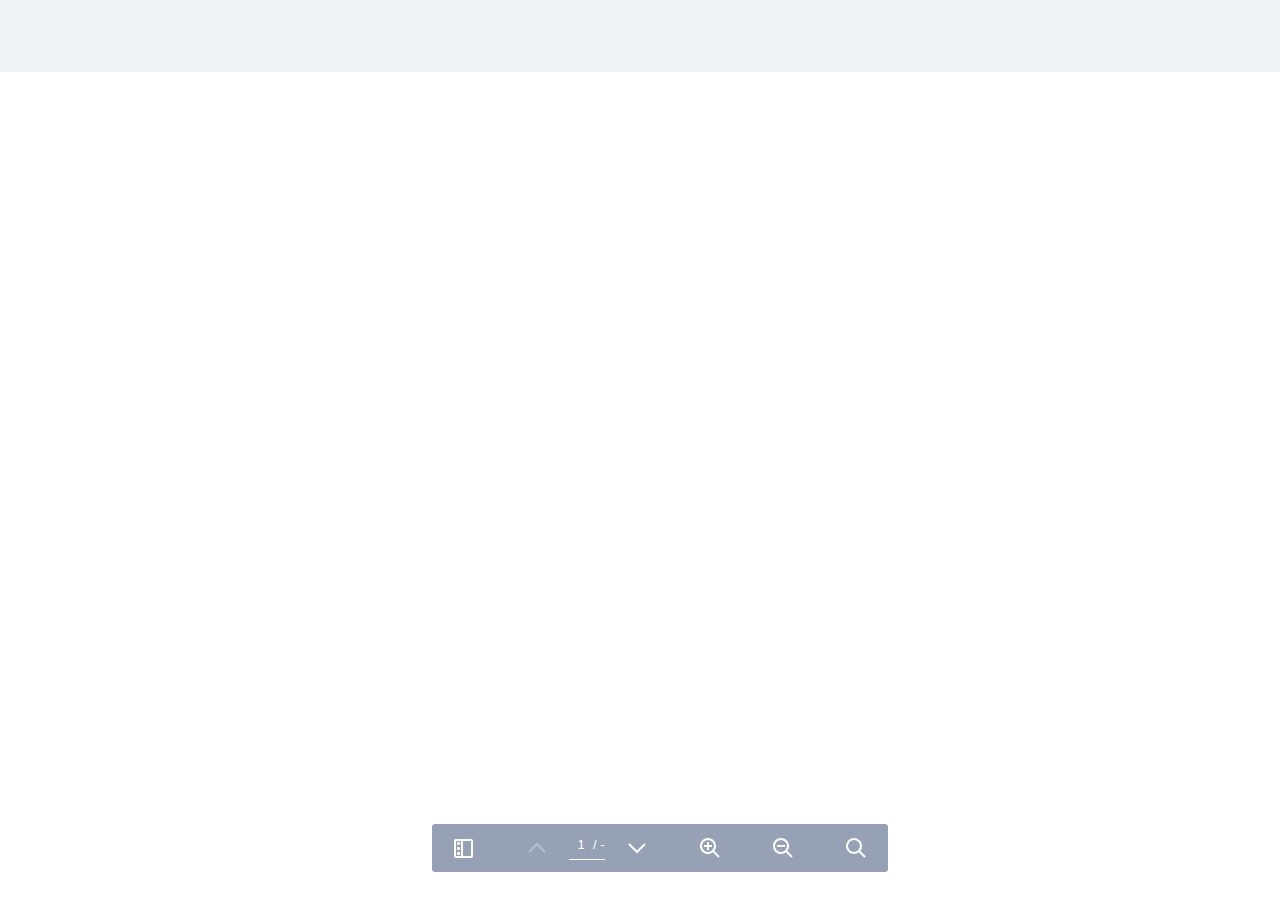
<file: react-fancy-pdf/index.html>
<!doctype html><html lang="en"><head><meta charset="utf-8"><meta name="viewport" content="width=device-width,initial-scale=1,shrink-to-fit=no"><meta http-equiv="x-ua-compatible" content="ie=edge"><title>react-fancy-pdf 1.0.0 Demo</title><link href="demo.fe141958.css" rel="stylesheet"></head><body><div id="demo"></div><script>!function(e){function r(r){for(var n,a,i=r[0],c=r[1],l=r[2],p=0,s=[];p<i.length;p++)a=i[p],Object.prototype.hasOwnProperty.call(o,a)&&o[a]&&s.push(o[a][0]),o[a]=0;for(n in c)Object.prototype.hasOwnProperty.call(c,n)&&(e[n]=c[n]);for(f&&f(r);s.length;)s.shift()();return u.push.apply(u,l||[]),t()}function t(){for(var e,r=0;r<u.length;r++){for(var t=u[r],n=!0,i=1;i<t.length;i++){var c=t[i];0!==o[c]&&(n=!1)}n&&(u.splice(r--,1),e=a(a.s=t[0]))}return e}var n={},o={1:0},u=[];function a(r){if(n[r])return n[r].exports;var t=n[r]={i:r,l:!1,exports:{}};return e[r].call(t.exports,t,t.exports,a),t.l=!0,t.exports}a.e=function(e){var r=[],t=o[e];if(0!==t)if(t)r.push(t[2]);else{var n=new Promise((function(r,n){t=o[e]=[r,n]}));r.push(t[2]=n);var u,i=document.createElement("script");i.charset="utf-8",i.timeout=120,a.nc&&i.setAttribute("nonce",a.nc),i.src=function(e){return a.p+""+({}[e]||e)+"."+{2:"af9fd875"}[e]+".js"}(e);var c=new Error;u=function(r){i.onerror=i.onload=null,clearTimeout(l);var t=o[e];if(0!==t){if(t){var n=r&&("load"===r.type?"missing":r.type),u=r&&r.target&&r.target.src;c.message="Loading chunk "+e+" failed.\n("+n+": "+u+")",c.name="ChunkLoadError",c.type=n,c.request=u,t[1](c)}o[e]=void 0}};var l=setTimeout((function(){u({type:"timeout",target:i})}),12e4);i.onerror=i.onload=u,document.head.appendChild(i)}return Promise.all(r)},a.m=e,a.c=n,a.d=function(e,r,t){a.o(e,r)||Object.defineProperty(e,r,{enumerable:!0,get:t})},a.r=function(e){"undefined"!=typeof Symbol&&Symbol.toStringTag&&Object.defineProperty(e,Symbol.toStringTag,{value:"Module"}),Object.defineProperty(e,"__esModule",{value:!0})},a.t=function(e,r){if(1&r&&(e=a(e)),8&r)return e;if(4&r&&"object"==typeof e&&e&&e.__esModule)return e;var t=Object.create(null);if(a.r(t),Object.defineProperty(t,"default",{enumerable:!0,value:e}),2&r&&"string"!=typeof e)for(var n in e)a.d(t,n,function(r){return e[r]}.bind(null,n));return t},a.n=function(e){var r=e&&e.__esModule?function(){return e.default}:function(){return e};return a.d(r,"a",r),r},a.o=function(e,r){return Object.prototype.hasOwnProperty.call(e,r)},a.p="",a.oe=function(e){throw console.error(e),e};var i=window.webpackJsonp=window.webpackJsonp||[],c=i.push.bind(i);i.push=r,i=i.slice();for(var l=0;l<i.length;l++)r(i[l]);var f=c;t()}([]);</script><script src="demo.f62c9479.js"></script></body></html>
</file>
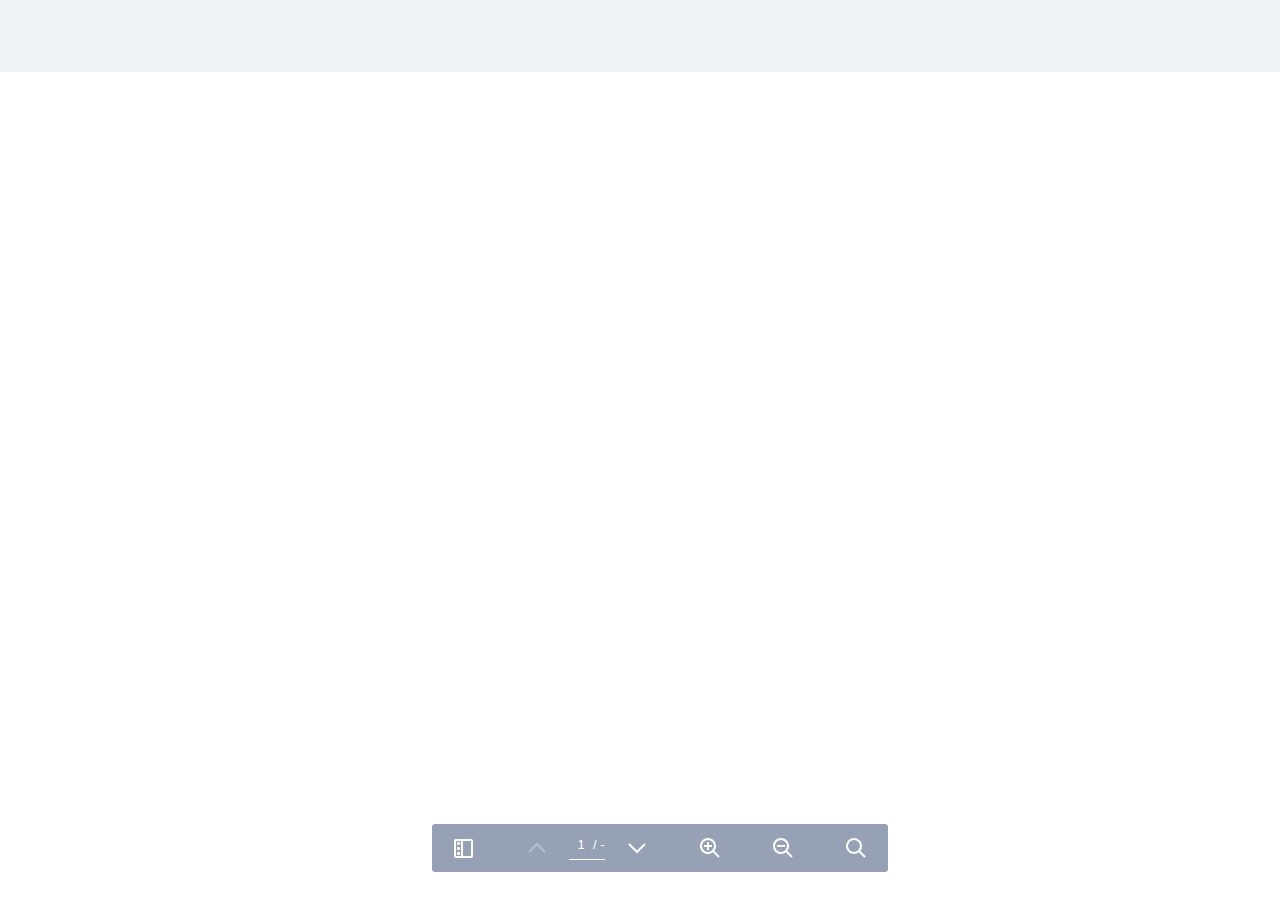
<file: react-pdf/index.html>
<!doctype html><html lang="en"><head><meta charset="utf-8"><meta name="viewport" content="width=device-width,initial-scale=1,shrink-to-fit=no"><meta http-equiv="x-ua-compatible" content="ie=edge"><title>@intelllex/react-pdf 1.0.14 Demo</title><link href="demo.3697247a.css" rel="stylesheet"></head><body><div id="demo"></div><script>!function(e){function r(r){for(var n,i,a=r[0],c=r[1],l=r[2],p=0,s=[];p<a.length;p++)i=a[p],Object.prototype.hasOwnProperty.call(o,i)&&o[i]&&s.push(o[i][0]),o[i]=0;for(n in c)Object.prototype.hasOwnProperty.call(c,n)&&(e[n]=c[n]);for(f&&f(r);s.length;)s.shift()();return u.push.apply(u,l||[]),t()}function t(){for(var e,r=0;r<u.length;r++){for(var t=u[r],n=!0,a=1;a<t.length;a++){var c=t[a];0!==o[c]&&(n=!1)}n&&(u.splice(r--,1),e=i(i.s=t[0]))}return e}var n={},o={1:0},u=[];function i(r){if(n[r])return n[r].exports;var t=n[r]={i:r,l:!1,exports:{}};return e[r].call(t.exports,t,t.exports,i),t.l=!0,t.exports}i.e=function(e){var r=[],t=o[e];if(0!==t)if(t)r.push(t[2]);else{var n=new Promise((function(r,n){t=o[e]=[r,n]}));r.push(t[2]=n);var u,a=document.createElement("script");a.charset="utf-8",a.timeout=120,i.nc&&a.setAttribute("nonce",i.nc),a.src=function(e){return i.p+""+({}[e]||e)+"."+{2:"384774c0"}[e]+".js"}(e);var c=new Error;u=function(r){a.onerror=a.onload=null,clearTimeout(l);var t=o[e];if(0!==t){if(t){var n=r&&("load"===r.type?"missing":r.type),u=r&&r.target&&r.target.src;c.message="Loading chunk "+e+" failed.\n("+n+": "+u+")",c.name="ChunkLoadError",c.type=n,c.request=u,t[1](c)}o[e]=void 0}};var l=setTimeout((function(){u({type:"timeout",target:a})}),12e4);a.onerror=a.onload=u,document.head.appendChild(a)}return Promise.all(r)},i.m=e,i.c=n,i.d=function(e,r,t){i.o(e,r)||Object.defineProperty(e,r,{enumerable:!0,get:t})},i.r=function(e){"undefined"!=typeof Symbol&&Symbol.toStringTag&&Object.defineProperty(e,Symbol.toStringTag,{value:"Module"}),Object.defineProperty(e,"__esModule",{value:!0})},i.t=function(e,r){if(1&r&&(e=i(e)),8&r)return e;if(4&r&&"object"==typeof e&&e&&e.__esModule)return e;var t=Object.create(null);if(i.r(t),Object.defineProperty(t,"default",{enumerable:!0,value:e}),2&r&&"string"!=typeof e)for(var n in e)i.d(t,n,function(r){return e[r]}.bind(null,n));return t},i.n=function(e){var r=e&&e.__esModule?function(){return e.default}:function(){return e};return i.d(r,"a",r),r},i.o=function(e,r){return Object.prototype.hasOwnProperty.call(e,r)},i.p="",i.oe=function(e){throw console.error(e),e};var a=window.webpackJsonp=window.webpackJsonp||[],c=a.push.bind(a);a.push=r,a=a.slice();for(var l=0;l<a.length;l++)r(a[l]);var f=c;t()}([]);</script><script src="demo.05179b81.js"></script></body></html>
</file>
<file: react-fancy-pdf/demo.fe141958.css>
.textLayer{position:absolute;left:0;top:0;right:0;bottom:0;overflow:hidden;opacity:.2;line-height:1}.textLayer>div{color:transparent;position:absolute;white-space:pre;cursor:text;-webkit-transform-origin:0 0;-ms-transform-origin:0 0;transform-origin:0 0}.textLayer .highlight{margin:-1px;padding:1px;background-color:#2078a9}.textLayer .highlight.selected{background-color:#0094ff}.textLayer .highlight.begin{border-radius:4px 0 0 4px}.textLayer .highlight.end{border-radius:0 4px 4px 0}.textLayer .highlight.middle{border-radius:0}.textLayer ::selection{background:#00f}.textLayer ::-moz-selection{background:#00f}.textLayer .endOfContent{display:block;position:absolute;left:0;top:100%;right:0;bottom:0;z-index:-1;cursor:default;-webkit-user-select:none;-ms-user-select:none;-moz-user-select:none}.textLayer .endOfContent.active{top:0}.pdfViewer{height:100%;padding-top:22px;margin-left:190px;-webkit-transition:all .5s;-o-transition:all .5s;transition:all .5s;background-color:#f1f3f7}.pdfViewer.full{margin-left:0}.pdfViewer .canvasWrapper{overflow:hidden}.pdfViewer .page{direction:ltr;width:816px;height:1056px;margin:5px auto;position:relative;overflow:visible;background-clip:content-box;background-color:#fff}.pdfViewer.removePageBorders .page{margin:0 auto 10px;border:none}.pdfViewer.singlePageView{display:inline-block}.pdfViewer.singlePageView .page{margin:0;border:none}.pdfViewer .page canvas{margin:0;display:block}.toolbox-container{position:relative;width:100%;height:100%}.toolbox-container .toolbox-wrapper{position:absolute;top:calc(100vh - 120px);left:calc(50% - 208px)}.toolbox-container .toolbox-wrapper .toolbox{position:fixed;background-color:#97a1b6;z-index:9999;bottom:28px;max-height:48px;width:416px;padding:12px 20px;display:-webkit-box;display:-ms-flexbox;display:flex;-webkit-box-align:center;-ms-flex-align:center;align-items:center;-webkit-box-pack:justify;-ms-flex-pack:justify;justify-content:space-between;color:#fff;border-radius:3px}.toolbox-container .toolbox-wrapper .toolbox svg{cursor:pointer}.toolbox-container .toolbox-wrapper .toolbox svg.disabled{cursor:default}.toolbox-container .toolbox-wrapper .toolbox svg.disabled path{fill-opacity:.3}.toolbox-container .toolbox-wrapper .toolbox .toolbox-action{display:inline-block;vertical-align:middle;cursor:pointer;padding:5px 10px}.toolbox-container .toolbox-wrapper .toolbox .page-navigation{display:-webkit-box;display:-ms-flexbox;display:flex;font-size:13px}.toolbox-container .toolbox-wrapper .toolbox .page-navigation .page-up{margin-right:20px}.toolbox-container .toolbox-wrapper .toolbox .page-navigation .page-down{margin-left:20px}.toolbox-container .toolbox-wrapper .toolbox .page-navigation .pageNumber{font-size:13px;font-weight:500;color:#fff;overflow:visible;border-bottom:1px solid #fff}.toolbox-container .toolbox-wrapper .toolbox .page-navigation .pageNumber.input-focused{border-bottom:none}.toolbox-container .toolbox-wrapper .toolbox .page-navigation .pageNumber input{font-size:13px;text-align:center;width:20px;height:15px;font-weight:500;color:#fff;border:none;outline:none;background-color:#97a1b6}.toolbox-container .toolbox-wrapper .toolbox .page-navigation .pageNumber input:focus{border:1px solid #d0dae3;border-radius:2px;height:20px}.toolbox-container .toolbox-wrapper .toolbox .page-navigation .pageNumber input::-webkit-inner-spin-button,.toolbox-container .toolbox-wrapper .toolbox .page-navigation .pageNumber input::-webkit-outer-spin-button{-webkit-appearance:none;margin:0}.toolbox-container .toolbox-wrapper .toolbox .page-navigation .pageNumber input[type=number]{-moz-appearance:textfield}.thumbnail{-webkit-box-orient:vertical;-webkit-box-direction:normal;-ms-flex-direction:column;flex-direction:column;display:-webkit-box;display:-ms-flexbox;display:flex;-webkit-box-align:center;-ms-flex-align:center;align-items:center;-webkit-box-pack:center;-ms-flex-pack:center;justify-content:center;margin-bottom:20px}.thumbnail .placeholder,.thumbnail img{border:3px solid #fff;width:100%;cursor:pointer}.thumbnail .placeholder.focused,.thumbnail .placeholder:hover,.thumbnail img.focused,.thumbnail img:hover{border:3px solid #7c86a5}.thumbnail .page-number{margin-top:4px}.pdf-thumbnail-bar{position:fixed;top:0;height:100vh;width:140px;overflow:auto;background-color:#f1f3f7;border-right:1px solid #dce0e3;padding:22px 24px;-webkit-transition:all .5s;-o-transition:all .5s;transition:all .5s}.pdf-thumbnail-bar.hide{margin-left:-190px}#pdfSearchbar{position:fixed;display:-webkit-box;display:-ms-flexbox;display:flex;-webkit-box-align:center;-ms-flex-align:center;align-items:center;-webkit-box-pack:justify;-ms-flex-pack:justify;justify-content:space-between;top:20px;left:200px;width:300px;max-height:36px;border-radius:3px;background-color:#313b51;z-index:9999;padding:10px}#pdfSearchbar input{font-size:.813rem;background-color:#313b51;border:none;color:#fff}#pdfSearchbar input::-webkit-input-placeholder{color:rgba(151,161,182,.5)}#pdfSearchbar input::-moz-placeholder{color:rgba(151,161,182,.5)}#pdfSearchbar input:-ms-input-placeholder{color:rgba(151,161,182,.5)}#pdfSearchbar input::-ms-input-placeholder{color:rgba(151,161,182,.5)}#pdfSearchbar input::placeholder{color:rgba(151,161,182,.5)}#pdfSearchbar input:focus{outline:none!important;border:none}#pdfSearchbar .search-info{font-size:.813rem}#pdfSearchbar .search-info,#pdfSearchbar .search-info .search-status{display:-webkit-box;display:-ms-flexbox;display:flex;-webkit-box-align:center;-ms-flex-align:center;align-items:center}#pdfSearchbar .search-info .search-status{color:rgba(151,161,182,.5)}#pdfSearchbar .search-info .search-bar-ico{cursor:pointer;margin-left:4px}#pdfSearchbar .search-info .search-bar-ico.disabled{cursor:default}#pdfSearchbar .search-info .search-bar-ico.disabled path{fill-opacity:.29}.progress-bar{width:100%;text-align:center;height:4px}.progress-bar .progress{position:relative;color:#fff;width:100%;background:#7c99d1;border-radius:none;text-align:center;z-index:10000}.progress-bar .progress .progress-percent{height:4px;position:absolute;background:-webkit-gradient(linear,right top,left top,color-stop(43.94%,#fd7243),to(#fdb343));background:-o-linear-gradient(right,#fd7243 43.94%,#fdb343 100%);background:linear-gradient(270deg,#fd7243 43.94%,#fdb343);left:0;top:0;bottom:0;z-index:10001}#viewer-container{position:absolute;width:100%;height:100%;overflow:auto}#viewer-container #viewer{width:100%;padding-top:50px;background-color:#f1f3f7;font-family:Segoe UI,Tahoma,Geneva,Verdana,sans-serif}body{margin:0}
/*# sourceMappingURL=demo.fe141958.css.map */
</file>
<file: react-pdf/demo.3697247a.css>
.textLayer{position:absolute;left:0;top:0;right:0;bottom:0;overflow:hidden;opacity:.2;line-height:1}.textLayer>div{color:transparent;position:absolute;white-space:pre;cursor:text;-webkit-transform-origin:0 0;-ms-transform-origin:0 0;transform-origin:0 0}.textLayer .highlight{margin:-1px;padding:1px;background-color:#2078a9}.textLayer .highlight.selected{background-color:#0094ff}.textLayer .highlight.begin{border-radius:4px 0 0 4px}.textLayer .highlight.end{border-radius:0 4px 4px 0}.textLayer .highlight.middle{border-radius:0}.textLayer ::selection{background:#00f}.textLayer ::-moz-selection{background:#00f}.textLayer .endOfContent{display:block;position:absolute;left:0;top:100%;right:0;bottom:0;z-index:-1;cursor:default;-webkit-user-select:none;-ms-user-select:none;-moz-user-select:none}.textLayer .endOfContent.active{top:0}.pdfViewer{height:100%;padding-top:22px;margin-left:190px;-webkit-transition:all .5s;-o-transition:all .5s;transition:all .5s;background-color:#f1f3f7}.pdfViewer.full{margin-left:0}.pdfViewer .canvasWrapper{overflow:hidden}.pdfViewer .page{direction:ltr;width:816px;height:1056px;margin:5px auto;position:relative;overflow:visible;background-clip:content-box;background-color:#fff}.pdfViewer.removePageBorders .page{margin:0 auto 10px;border:none}.pdfViewer.singlePageView{display:inline-block}.pdfViewer.singlePageView .page{margin:0;border:none}.pdfViewer .page canvas{margin:0;display:block}.toolbox-container{position:relative;width:100%;height:100%}.toolbox-container .toolbox-wrapper{position:absolute;top:calc(100vh - 120px);left:calc(50% - 208px)}.toolbox-container .toolbox-wrapper .toolbox{position:fixed;background-color:#97a1b6;z-index:9999;bottom:28px;max-height:48px;width:416px;padding:12px 20px;display:-webkit-box;display:-ms-flexbox;display:flex;-webkit-box-align:center;-ms-flex-align:center;align-items:center;-webkit-box-pack:justify;-ms-flex-pack:justify;justify-content:space-between;color:#fff;border-radius:3px}.toolbox-container .toolbox-wrapper .toolbox svg{cursor:pointer}.toolbox-container .toolbox-wrapper .toolbox svg.disabled{cursor:default}.toolbox-container .toolbox-wrapper .toolbox svg.disabled path{fill-opacity:.3}.toolbox-container .toolbox-wrapper .toolbox .toolbox-action{display:inline-block;vertical-align:middle;cursor:pointer;padding:5px 10px}.toolbox-container .toolbox-wrapper .toolbox .page-navigation{display:-webkit-box;display:-ms-flexbox;display:flex;font-size:13px}.toolbox-container .toolbox-wrapper .toolbox .page-navigation .page-up{margin-right:20px}.toolbox-container .toolbox-wrapper .toolbox .page-navigation .page-down{margin-left:20px}.toolbox-container .toolbox-wrapper .toolbox .page-navigation .pageNumber{font-size:13px;font-weight:500;color:#fff;overflow:visible;border-bottom:1px solid #fff}.toolbox-container .toolbox-wrapper .toolbox .page-navigation .pageNumber.input-focused{border-bottom:none}.toolbox-container .toolbox-wrapper .toolbox .page-navigation .pageNumber input{font-size:13px;text-align:center;width:20px;height:15px;font-weight:500;color:#fff;border:none;outline:none;background-color:#97a1b6}.toolbox-container .toolbox-wrapper .toolbox .page-navigation .pageNumber input:focus{border:1px solid #d0dae3;border-radius:2px;height:20px}.toolbox-container .toolbox-wrapper .toolbox .page-navigation .pageNumber input::-webkit-inner-spin-button,.toolbox-container .toolbox-wrapper .toolbox .page-navigation .pageNumber input::-webkit-outer-spin-button{-webkit-appearance:none;margin:0}.toolbox-container .toolbox-wrapper .toolbox .page-navigation .pageNumber input[type=number]{-moz-appearance:textfield}.thumbnail{-webkit-box-orient:vertical;-webkit-box-direction:normal;-ms-flex-direction:column;flex-direction:column;display:-webkit-box;display:-ms-flexbox;display:flex;-webkit-box-align:center;-ms-flex-align:center;align-items:center;-webkit-box-pack:center;-ms-flex-pack:center;justify-content:center;margin-bottom:20px}.thumbnail .placeholder,.thumbnail img{border:3px solid #fff;width:100%;cursor:pointer}.thumbnail .placeholder.focused,.thumbnail .placeholder:hover,.thumbnail img.focused,.thumbnail img:hover{border:3px solid #7c86a5}.thumbnail .page-number{margin-top:4px}.pdf-thumbnail-bar{position:fixed;top:0;height:100vh;width:140px;overflow:auto;background-color:#f1f3f7;border-right:1px solid #dce0e3;padding:22px 24px;-webkit-transition:all .5s;-o-transition:all .5s;transition:all .5s}.pdf-thumbnail-bar.hide{margin-left:-190px}#pdfSearchbar{position:fixed;display:-webkit-box;display:-ms-flexbox;display:flex;-webkit-box-align:center;-ms-flex-align:center;align-items:center;-webkit-box-pack:justify;-ms-flex-pack:justify;justify-content:space-between;top:20px;left:200px;width:300px;max-height:36px;border-radius:3px;background-color:#313b51;z-index:9999;padding:10px}#pdfSearchbar input{font-size:.813rem;background-color:#313b51;border:none;color:#fff}#pdfSearchbar input::-webkit-input-placeholder{color:rgba(151,161,182,.5)}#pdfSearchbar input::-moz-placeholder{color:rgba(151,161,182,.5)}#pdfSearchbar input:-ms-input-placeholder{color:rgba(151,161,182,.5)}#pdfSearchbar input::-ms-input-placeholder{color:rgba(151,161,182,.5)}#pdfSearchbar input::placeholder{color:rgba(151,161,182,.5)}#pdfSearchbar input:focus{outline:none!important;border:none}#pdfSearchbar .search-info{font-size:.813rem}#pdfSearchbar .search-info,#pdfSearchbar .search-info .search-status{display:-webkit-box;display:-ms-flexbox;display:flex;-webkit-box-align:center;-ms-flex-align:center;align-items:center}#pdfSearchbar .search-info .search-status{color:rgba(151,161,182,.5)}#pdfSearchbar .search-info .search-bar-ico{cursor:pointer;margin-left:4px}#pdfSearchbar .search-info .search-bar-ico.disabled{cursor:default}#pdfSearchbar .search-info .search-bar-ico.disabled path{fill-opacity:.29}.progress-bar{width:100%;text-align:center;height:4px}.progress-bar .progress{position:relative;color:#fff;width:100%;background:#7c99d1;border-radius:none;text-align:center;z-index:10000}.progress-bar .progress .progress-percent{height:4px;position:absolute;background:-webkit-gradient(linear,right top,left top,color-stop(43.94%,#fd7243),to(#fdb343));background:-o-linear-gradient(right,#fd7243 43.94%,#fdb343 100%);background:linear-gradient(270deg,#fd7243 43.94%,#fdb343);left:0;top:0;bottom:0;z-index:10001}#viewer-container{position:absolute;width:100%;height:100%;overflow:auto}#viewer-container #viewer{width:100%;padding-top:50px;background-color:#f1f3f7;font-family:Segoe UI,Tahoma,Geneva,Verdana,sans-serif}body{margin:0}
/*# sourceMappingURL=demo.3697247a.css.map */
</file>
